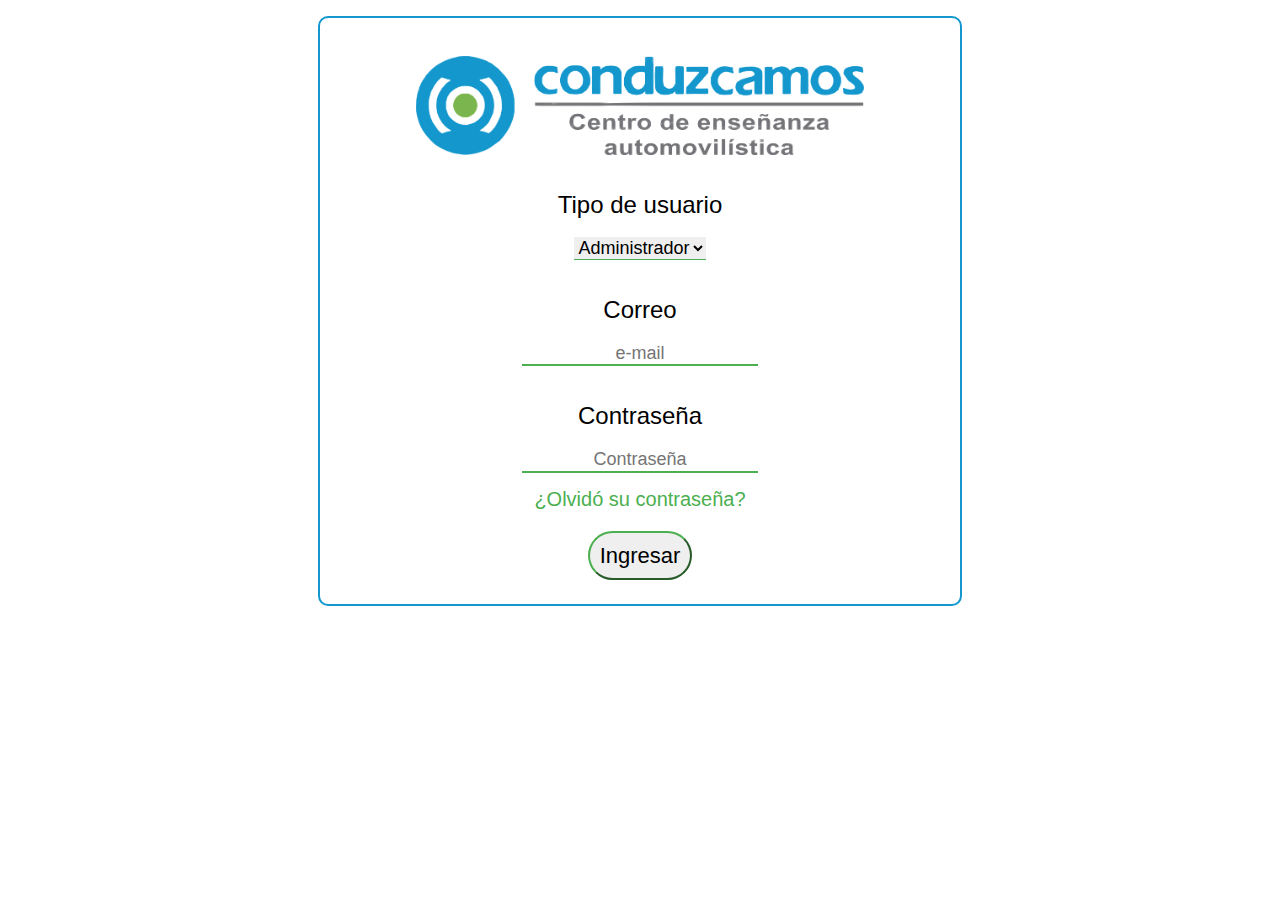
<file: index.html>
<!-- Formulario de inicio, login  -->

<!DOCTYPE html>
<html lang="es">

<head>
    <meta charset="UTF-8">
    <meta http-equiv="X-UA-Compatible" content="IE=edge">
    <meta name="viewport" content="width=device-width, initial-scale=1.0">
    <link rel="stylesheet" href="css/styles-dist.css">
    <link rel="stylesheet" href="css/normalize.css">
    <link rel="shortcut icon" href="../images/condu.ico" type="image/x-icon">
    <title>Login</title>
</head>

<body>
    <form action="php/autentication" id="form-primary" method="POST">
        <div class="div-login">
            <img src="images/Logo-conduzcamos.png" alt="Logo-conduzcamos.png" class="logotype">
            <label for="select-user" class="label-information-basic">Tipo de usuario</label>
            <select name="select-user" class="content-information" id="select-user" required>
                <option value="Administrador" class="option">Administrador</option>
                <option value="Aprendiz" class="option">Aprendiz</option>
            </select>
            <label for="email" class="label-information-basic">Correo</label>
            <input type="text" class="content-information" name="email" id="email" pattern="[a-z0-9._%+-]+@[a-z0-9.-]+\.[a-z]{2,}$" placeholder="e-mail" required/>
            <label for="password" class="label-information-basic">Contraseña</label>
            <input type="password" name="password" id="password" pattern="(?=.*\d)(?=.*[a-z])(?=.*[A-Z]).{8,}" class="content-information" placeholder="Contraseña" required/>
            <a class="reset" href="restore">¿Olvidó su contraseña?</a>
            <input type="submit" value="Ingresar" class="enter">
        </div>
        <div class="class-error"></div>
        <div class="class-correct"></div>
    </form>
</body>

</html>
</file>
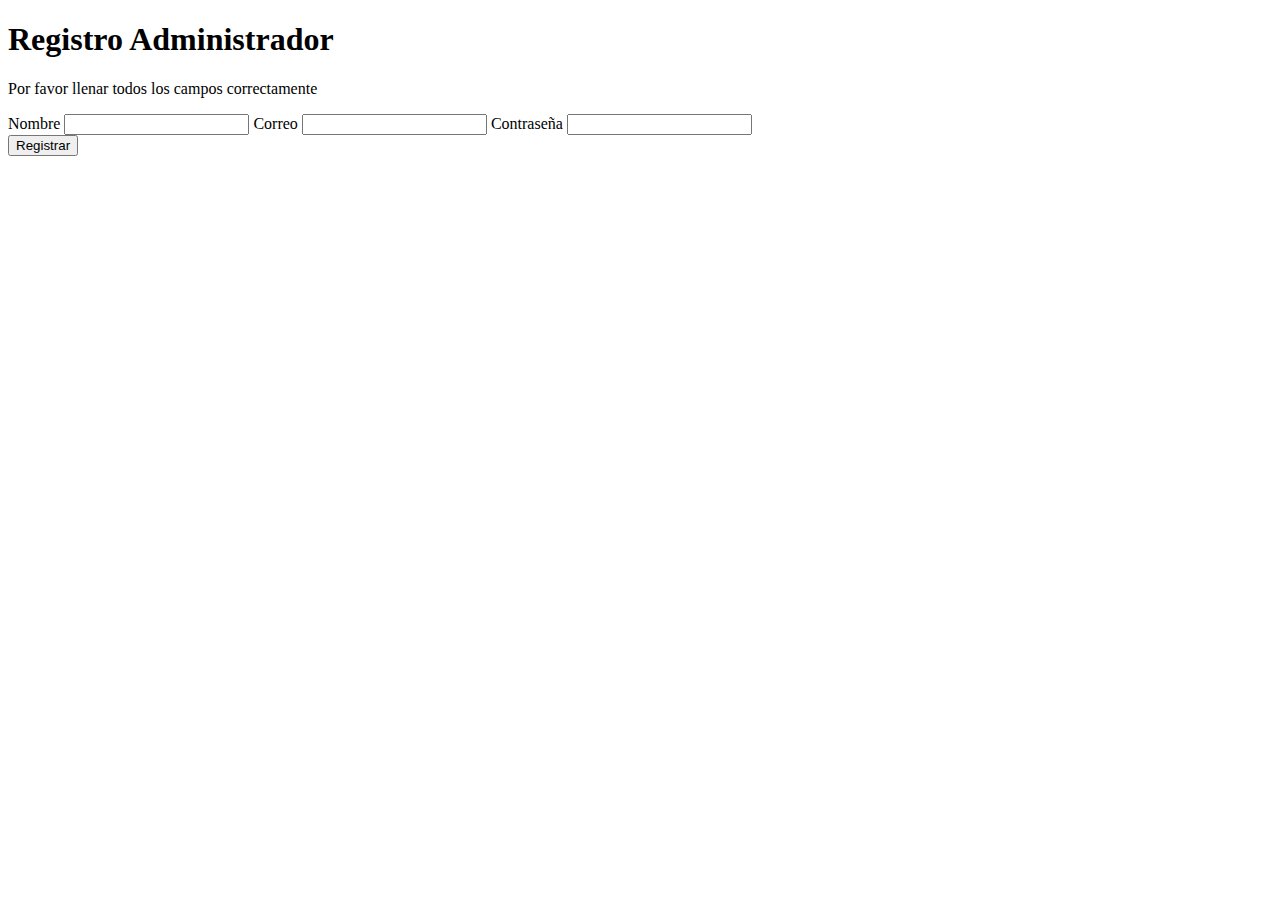
<file: cms/index.html>
<!DOCTYPE html>
<html lang="es">

<head>
    <meta charset="UTF-8">
    <meta http-equiv="X-UA-Compatible" content="IE=edge">
    <meta name="viewport" content="width=device-width, initial-scale=1.0">
    <link rel="shortcut icon" href="../images/condu.ico" type="image/x-icon">
    <title>Registro</title>
</head>

<body>
    <div class="div-controll">
        <form action="create.php" method="POST">
            <div class="div-register">
                <h1 class="h1">Registro Administrador</h1>
                <p class="class-ad">Por favor llenar todos los campos correctamente</p>
                <div class="div-specific">
                    <label for="label-contact" class="labels">Nombre</label>
                    <input type="tel" id="name" name="name" class="input-register">
                    <label for="label-passwd-1" pattern="[a-z0-9._%+-]+@[a-z0-9.-]+\.[a-z]{2,}$" class="labels">Correo</label>
                    <input type="email" id="email" name="email" class="input-register">
                    <label for="label-passwd-2" pattern="(?=.*\d)(?=.*[a-z])(?=.*[A-Z]).{8,}" class="labels">Contraseña</label>
                    <input type="password" id="password" name="password" class="input-register">
                </div>

                <button type="submit" name="register" value="register">Registrar</button>


            </div>
</body>

</html>
</file>
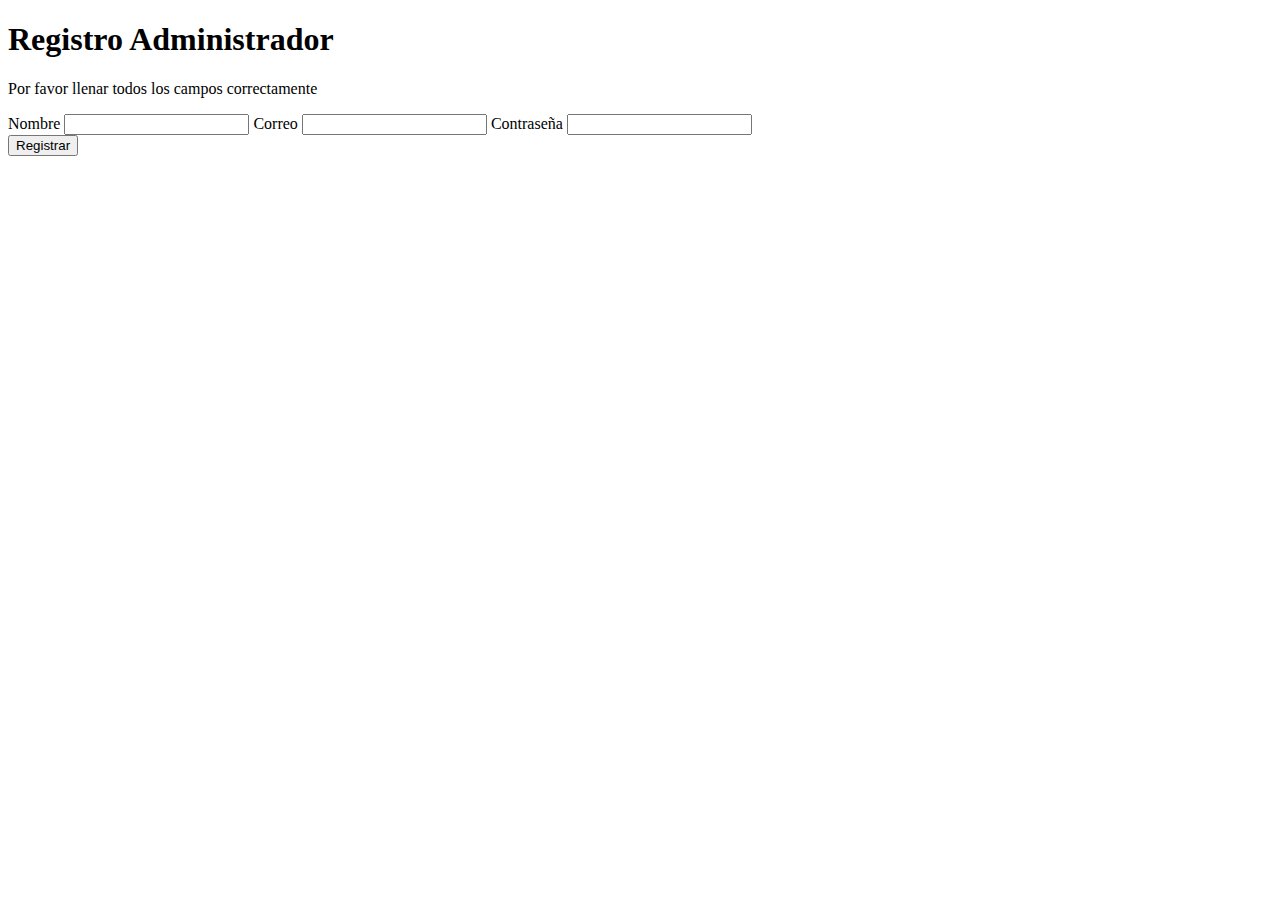
<file: private/index.html>
<!DOCTYPE html>
<html lang="es">
<head>
    <meta charset="UTF-8">
    <meta http-equiv="X-UA-Compatible" content="IE=edge">
    <meta name="viewport" content="width=device-width, initial-scale=1.0">
    <link rel="shortcut icon" href="../images/condu.ico" type="image/x-icon">
    <title>Registro</title>
</head>
<body>
    <div class="div-controll">
        <form action="create.php" method="POST">
            <div class="div-register">
                <h1 class="h1">Registro Administrador</h1>
                <p class="class-ad">Por favor llenar todos los campos correctamente</p>
                <div class="div-specific">
                <label for="label-contact" class="labels">Nombre</label>
                <input type="tel" id="name" name="name" class="input-register">
                <label for="label-passwd-1" class="labels">Correo</label>
                <input type="email" id="email" name="email" class="input-register">
                <label for="label-passwd-2" class="labels">Contraseña</label>
                <input type="password" id="password" name="password" class="input-register">
                </div>
    
                <button type="submit" name="register" value="register">Registrar</button>

    
            </div>
</body>
</html>
</file>
<file: css/styles-dist.css>
/* Estilo del login */

h1 {
    font-family: Impact, Haettenschweiler, 'Arial Narrow Bold', sans-serif;
    font-weight: bold;
    font-size: 30px;
    margin-left: auto;
}

h2 {
    font-family: Impact, Haettenschweiler, 'Arial Narrow Bold', sans-serif;
    font-weight: bold;
    font-size: 28px;
}

h3 {
    font-family: Impact, Haettenschweiler, 'Arial Narrow Bold', sans-serif;
    font-weight: bold;
    font-size: 26px;
    text-align: center;
}

h4 {
    font-family: Impact, Haettenschweiler, 'Arial Narrow Bold', sans-serif;
    font-weight: lighter;
    font-size: 24px;
    margin-left: 5px;
}

h5 {
    font-family: Impact, Haettenschweiler, 'Arial Narrow Bold', sans-serif;
    font-weight: lighter;
    font-size: 22px;
    margin-left: 5px;
}

p {
    display: -webkit-box;
    display: -ms-flexbox;
    display: flex;
    font-size: 20px;
    font-family: Cambria, Cochin, Georgia, Times, 'Times New Roman', serif;
    margin-left: 10px;
    text-align: justify;
}

.ciber {
    font-size: 18px;
    font-weight: lighter;
}

.div-login {
    display: block;
    width: 50%;
    height: 85%;
    margin-top: 1em;
    margin-left: auto;
    margin-right: auto;
    padding-top: 2em;
    padding-bottom: 1.5em;
    border: 2px solid black;
    border-color: #1397cd;
    border-radius: 10px;
}

.logotype {
    display: block;
    margin-top: 0.4em;
    width: 70%;
    margin-left: auto;
    margin-right: auto;
}

.label-information-basic {
    text-align: center;
    margin-top: 1.5em;
    display: block;
    font-family: "Lucida Sans", "Lucida Sans Regular", "Lucida Grande", "Lucida Sans Unicode", Geneva, Verdana, sans-serif;
    font-size: 24px;
}

.content-information {
    display: block;
    margin-top: 1em;
    margin-left: auto;
    margin-right: auto;
    border-style: none;
    border-bottom-style: solid;
    border-color: #4caf50;
    font-family: "Lucida Sans", "Lucida Sans Regular", "Lucida Grande", "Lucida Sans Unicode", Geneva, Verdana, sans-serif;
    font-size: 18px;
    text-align: center;
}

.reset {
    display: block;
    text-decoration: none;
    margin-top: 15px;
    color: #4caf50;
    font-size: 20px;
    font-family: "Lucida Sans", "Lucida Sans Regular", "Lucida Grande", "Lucida Sans Unicode", Geneva, Verdana, sans-serif;
    text-align: center;
}

.enter {
    display: block;
    margin-left: auto;
    margin-right: auto;
    margin-top: 20px;
    padding: 10px;
    border-color: #4caf50;
    font-family: "Lucida Sans", "Lucida Sans Regular", "Lucida Grande", "Lucida Sans Unicode", Geneva, Verdana, sans-serif;
    font-size: 22px;
    border-radius: 50px;
    cursor: pointer;
}

.header {
    position: relative;
    width: 100.6%;
    margin: -8px;
    height: 110px;
    background-color: #1397cd;
}

.logo {
    width: 30%;
    height: 110px;
    margin-left: 3.3em;
    background-color: #fff;
    -webkit-transform: skew(140deg);
            transform: skew(140deg);
}

.logo-conduzcamos {
    padding: 15px;
    margin-left: 30px;
    width: 80%;
    -webkit-transform: skew(40deg);
            transform: skew(40deg);
}

.div-information-basic {
    display: block;
    margin-left: 40%;
    margin-top: -100px;
}

.name-user {
    display: block;
    height: 50px;
    width: 90%;
    margin-right: 10px;
    font-family: "Lucida Sans", "Lucida Sans Regular", "Lucida Grande", "Lucida Sans Unicode", Geneva, Verdana, sans-serif;
    font-size: 36px;
    background-color: #1397cd;
    border-style: none;
    border-bottom-style: double;
    border-color: #4caf50;
}

.Class-Date-current {
    font-family: "Lucida Sans", "Lucida Sans Regular", "Lucida Grande", "Lucida Sans Unicode", Geneva, Verdana, sans-serif;
    font-size: 20px;
    width: 60%;
    border: none;
    background-color: #1397cd;
}

.menu-select {
    display: block;
    background-color: #1397cd;
}

.list {
    margin-left: -38px;
    background-color: #fff;
}

.item {
    list-style: none;
    font-family: "Lucida Sans", "Lucida Sans Regular", "Lucida Grande", "Lucida Sans Unicode", Geneva, Verdana, sans-serif;
    font-size: 24px;
    border-style: none;
    padding: 8px;
    width: 200px;
    border-bottom-style: solid;
    border-color: #fff;
    background-color: #1397cd;
    border-radius: 20px;
}

.link-menu {
    text-decoration: none;
    margin: 0px;
    padding: 0px;
    color: black;
}


/*Contenedor de cursos*/

.courses {
    display: block;
    margin-left: 260px;
    margin-top: -450px;
    width: 62em;
    height: 28em;
    -webkit-columns: 4 100px;
       -moz-columns: 4 100px;
            columns: 4 100px;
    border: 4px solid #1397cd;
    padding: 10px;
    border-radius: 30px;
}

.course-1 {
    position: absolute;
    background-color: #fff;
    border: 2px solid #4caf50;
    width: 15%;
    height: 50%;
    margin-left: 2rem;
    border-radius: 60px;
}

.h2,
.p {
    color: black;
    text-align: center;
}

.course-2 {
    position: absolute;
    background-color: #fff;
    border: 2px solid #4caf50;
    width: 16%;
    height: 50%;
    margin-left: 16rem;
    border-radius: 60px;
}

.course-3 {
    position: absolute;
    background-color: #fff;
    border: 2px solid #4caf50;
    width: 16%;
    height: 50%;
    margin-left: 31rem;
    border-radius: 60px;
}

.course-4 {
    position: absolute;
    background-color: #fff;
    border: 2px solid #4caf50;
    width: 16%;
    height: 50%;
    margin-left: 46rem;
    border-radius: 60px;
}

.img-course {
    display: block;
    margin-left: auto;
    margin-right: auto;
    border: 2px solid #4caf50;
    width: 90%;
    height: 40%;
    border-radius: 90px;
}

.div-table {
    margin-top: -200px;
    margin-left: 300px;
    width: 800px;
    height: 470px;
    border: 2px solid #1397cd;
}

.volante {
    display: inline-block;
    width: 250px;
    height: 250px;
    margin-left: -10px;
}

.buttom {
    display: block;
    padding: 6px;
    font-family: "Lucida Sans", "Lucida Sans Regular", "Lucida Grande", "Lucida Sans Unicode", Geneva, Verdana, sans-serif;
    font-size: 16px;
    font-weight: bold;
    border-radius: 16px;
    margin-left: auto;
    margin-right: auto;
    margin-top: 20px;
    border: 2px solid #4caf50;
    background-color: #fff;
    cursor: pointer;
}

.buttom2 {
    display: block;
    padding: 8px;
    margin-top: -60px;
    margin-left: 950px;
    background-color: #4caf50;
    width: 50px;
    border: 1px solid black;
    font-family: "Lucida Sans", "Lucida Sans Regular", "Lucida Grande", "Lucida Sans Unicode", Geneva, Verdana, sans-serif;
    font-size: 20px;
    font-weight: bold;
    border-radius: 60px;
    cursor: pointer;
}

.buttom2:hover {
    background-color: red;
    -webkit-transition: 1s all;
    transition: 1s all;
}

.buttom-close-modal:hover {
    background-color: red;
    -webkit-transition: 1s all;
    transition: 1s all;
}

.div-register {
    display: block;
    margin-top: -215px;
    margin-left: 350px;
    width: 800px;
    height: 500px;
    border: 2px solid #1397cd;
}

.h1 {
    margin-top: 10px;
    color: #1397cd;
    text-align: center;
}

.image {
    display: block;
    width: 400px;
    margin-left: auto;
    margin-right: auto;
    margin-top: 30px;
}

.class-ad {
    border-top: 2px solid #1397cd;
    width: 100%;
    font-family: "Lucida Sans", "Lucida Sans Regular", "Lucida Grande", "Lucida Sans Unicode", Geneva, Verdana, sans-serif;
    font-size: 16px;
    font-weight: bold;
    background-color: aliceblue;
    text-align: center;
    border-bottom: 2px solid #1397cd;
}

.div-general {
    position: relative;
    margin-left: 5px;
    height: 350px;
    width: 48%;
}

.div-specific {
    margin-top: -353px;
    position: relative;
    display: block;
    height: 350px;
    margin-right: 5px;
    margin-left: auto;
    width: 48%;
}

.labels {
    display: block;
    text-align: center;
    font-size: 20px;
    padding: 2px;
    font-family: "Lucida Sans", "Lucida Sans Regular", "Lucida Grande", "Lucida Sans Unicode", Geneva, Verdana, sans-serif;
}

.input-register {
    width: 80%;
    display: block;
    margin-left: auto;
    margin-right: auto;
    text-align: center;
    border-style: none;
    border-bottom-style: solid;
    border-color: #4caf50;
    color: black;
    font-family: "Lucida Sans", "Lucida Sans Regular", "Lucida Grande", "Lucida Sans Unicode", Geneva, Verdana, sans-serif;
    font-size: 16px;
}

.buttom-go {
    display: block;
    margin-left: auto;
    margin-right: auto;
    margin-top: -10px;
    padding: 5px;
    background-color: #fff;
    border-style: solid;
    border-color: #4caf50;
    font-family: "Lucida Sans", "Lucida Sans Regular", "Lucida Grande", "Lucida Sans Unicode", Geneva, Verdana, sans-serif;
    font-size: 18px;
    font-weight: bold;
    border-radius: 10px;
    cursor: pointer;
}

.title-content {
    text-align: center;
    color: #1397cd;
}

.link-content {
    display: block;
    padding: 6px;
    font-size: 18px;
    text-decoration: none;
    color: black;
    background-color: #1397cd;
    border: 2px solid black;
    border-radius: 30px;
    text-align: center;
    margin-left: auto;
    width: 80%;
    margin-right: auto;
    -webkit-transition: 1s all;
    transition: 1s all;
}

.link-content:hover {
    background-color: white;
    border: 2px solid #1397cd;
    border-radius: 10px;
    color: #1397cd;
    font-weight: bold;
}

.modal-contenido {
    background: url(../images/fondo2022.svg);
    background-size: 100%;
    background-position-y: -200px;
    border: 2px solid #4caf50;
    border-radius: 30px;
    width: 80em;
    height: 35em;
    margin: 2em;
}

.modal {
    background-color: rgba(0, 0, 0, .8);
    position: fixed;
    top: 0;
    right: 0;
    bottom: 0;
    left: 0;
    opacity: 0;
    pointer-events: none;
    -webkit-transition: all 1s;
    transition: all 1s;
}

#miModal:target {
    opacity: 1;
    pointer-events: auto;
}

#modal2:target {
    opacity: 1;
    pointer-events: auto;
}

#modal3:target {
    opacity: 1;
    pointer-events: auto;
}

#modal4:target {
    opacity: 1;
    pointer-events: auto;
}

#modal5:target {
    opacity: 1;
    pointer-events: auto;
}

.contentA2 {
    display: none;
    border: 3px solid #1397cd;
    background-color: white;
    margin-left: 260px;
    margin-top: -450px;
    width: 64em;
    height: 40em;
    border-radius: 30px;
}

.modules {
    display: inline-block;
    padding: 5px;
    margin-top: 2em;
    margin-left: 6em;
    width: 12em;
    border: 2px solid #1397cd;
    border-radius: 20px;
    max-height: 14em;
    overflow-y: scroll;
    -webkit-transition: 2s all;
    transition: 2s all;
}

.modules:hover {
    color: #1397cd;
    border: 2px solid #4caf50;
}

.module-4 {
    margin-left: 14em;
}

.module-5 {
    margin-left: 10em;
}

.subtitle {
    font-size: 32px;
    width: 300px;
    text-align: center;
    display: block;
    margin-left: 38%;
    margin-top: -30px;
    color: #1397cd;
    background-color: #fff;
}

.buttom-close-modal {
    color: black;
    display: inline-block;
    text-decoration: none;
    background-color: #4caf50;
    border: 2px solid black;
    padding: 12px;
    font-size: 18px;
    font-weight: bold;
    border-radius: 20px;
    margin-left: 96%;
    margin-top: 5px;
}

.tlp {
    background-color: white;
    opacity: 0.85;
    width: 50em;
    height: 25em;
    border: 3px solid #1397cd;
    border-radius: 10px;
    margin-left: auto;
    margin-right: auto;
}

.tlp-img {
    display: -webkit-box;
    display: -ms-flexbox;
    display: flex;
    margin-top: -16em;
    margin-left: 25em;
    width: 380px;
    max-height: 350px;
    border-radius: 10px;
}

.tlp-img1 {
    display: -webkit-box;
    display: -ms-flexbox;
    display: flex;
    margin-top: -16em;
    margin-left: 25em;
    width: 250px;
    border-radius: 10px;
}

.tlp-img2 {
    display: -webkit-box;
    display: -ms-flexbox;
    display: flex;
    margin-top: 1em;
    margin-left: 30em;
    width: 250px;
    border-radius: 10px;
}

.tlp>p {
    width: 350px;
}

.btn {
    position: absolute;
    top: 22em;
    min-width: 8em;
    cursor: pointer;
    -webkit-transition: 1s all;
    transition: 1s all;
    font-size: 24px;
    border-radius: 10px;
    border: 2px solid #1397cd;
    background-color: white;
    color: #1397cd;
    background-color: #fff;
}

.btn:hover {
    color: #fff;
    background-color: #1397cd;
}

.btn-next {
    margin-left: 18em;
}

.btn-back {
    margin-left: 26em;
}

.select-courses {
    margin-top: 2em;
    margin-left: -16em;
    width: 40em;
}

.labels2 {
    display: inline-block;
    margin-left: 15px;
    font-size: 18px;
}

.p {
    font-size: 18px;
    text-align: left;
}

.video {
    display: -webkit-inline-box;
    display: -ms-inline-flexbox;
    display: inline-flex;
    margin-left: 24rem;
    margin-top: -8rem;
    width: 400px;
    height: 250px;
}

.articles {
    display: -webkit-inline-box;
    display: -ms-inline-flexbox;
    display: inline-flex;
    width: 25rem;
}

.link-external {
    text-decoration: none;
    font-size: 20px;
    color: #000;
}

.txt {
    float: left;
    margin-left: 2rem;
}

.txt2 {
    float: right;
    margin-top: -8rem;
    margin-right: 10rem;
}

.h4f {
    float: right;
    margin-top: -8rem;
    margin-right: 5rem;
}

.img1 {
    margin-top: -6rem;
    max-width: 300px;
    margin-left: 28rem;
}

.img2 {
    display: -webkit-inline-box;
    display: -ms-inline-flexbox;
    display: inline-flex;
    margin-top: -11rem;
}

.img3 {
    display: -webkit-inline-box;
    display: -ms-inline-flexbox;
    display: inline-flex;
    width: 150px;
    margin-top: 2rem;
    margin-left: -8rem;
}

.img4 {
    display: -webkit-inline-box;
    display: -ms-inline-flexbox;
    display: inline-flex;
    width: 21rem;
    margin-top: -3rem;
    margin-left: 14rem;
}

.img5 {
    width: 30rem;
    margin-top: 0rem;
    margin-left: 10rem;
}

.img6 {
    display: -webkit-inline-box;
    display: -ms-inline-flexbox;
    display: inline-flex;
    width: 21rem;
    margin-top: 0rem;
    margin-left: 2rem;
}

.img6-1 {
    display: -webkit-inline-box;
    display: -ms-inline-flexbox;
    display: inline-flex;
    width: 21rem;
    margin-top: -15rem;
    margin-left: 27rem;
}

.img7 {
    display: -webkit-inline-box;
    display: -ms-inline-flexbox;
    display: inline-flex;
    margin-top: 1rem;
    margin-left: 1rem;
    max-width: 180px;
}

.img8 {
    display: -webkit-inline-box;
    display: -ms-inline-flexbox;
    display: inline-flex;
    margin-top: 1rem;
    margin-left: 1rem;
    max-width: 180px;
}

.img9 {
    display: -webkit-inline-box;
    display: -ms-inline-flexbox;
    display: inline-flex;
    margin-top: 1rem;
    margin-left: 1rem;
    max-width: 180px;
}

.img10 {
    display: -webkit-inline-box;
    display: -ms-inline-flexbox;
    display: inline-flex;
    margin-top: 1rem;
    margin-left: 1rem;
    max-width: 180px;
}
</file>
